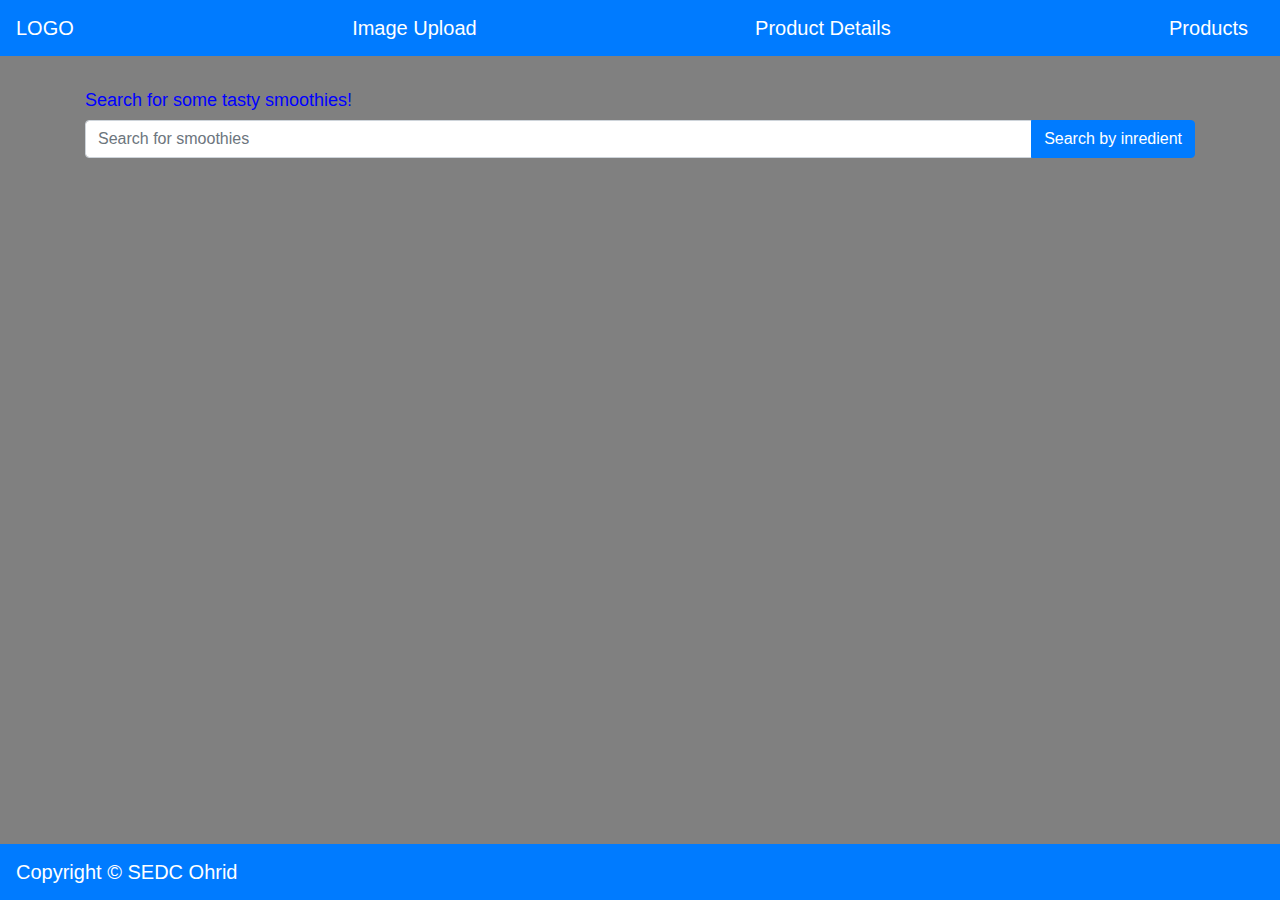
<file: index.html>
<!DOCTYPE html>
<html lang="en">
  <head>
    <meta charset="UTF-8" />
    <meta name="viewport" content="width=device-width, initial-scale=1.0" />
    <title>Home</title>
    <link
      rel="stylesheet"
      href="https://stackpath.bootstrapcdn.com/bootstrap/4.4.1/css/bootstrap.min.css"
    />
    <link rel="stylesheet" href="css/index.min.css" />
  </head>
  <body>
    <header></header>

    <main class="container">
      <h1>Search for some tasty smoothies!</h1>

      <!-- Search input -->
      <div class="input-group mb-3">
        <input
          type="text"
          class="form-control"
          placeholder="Search for smoothies"
          id="search-input"
        />
        <div class="input-group-append">
          <button
            class="btn btn-primary"
            type="button"
            onclick="searchSmoothiesByIngredient()"
          >
            Search by inredient
          </button>
        </div>
      </div>

      <!-- All the smoothies -->
      <div id="smoothies" class="card-columns"></div>
    </main>

    <footer></footer>

    <script src="js/header-and-footer.js"></script>
    <script src="js/index.js"></script>
  </body>
</html>
</file>
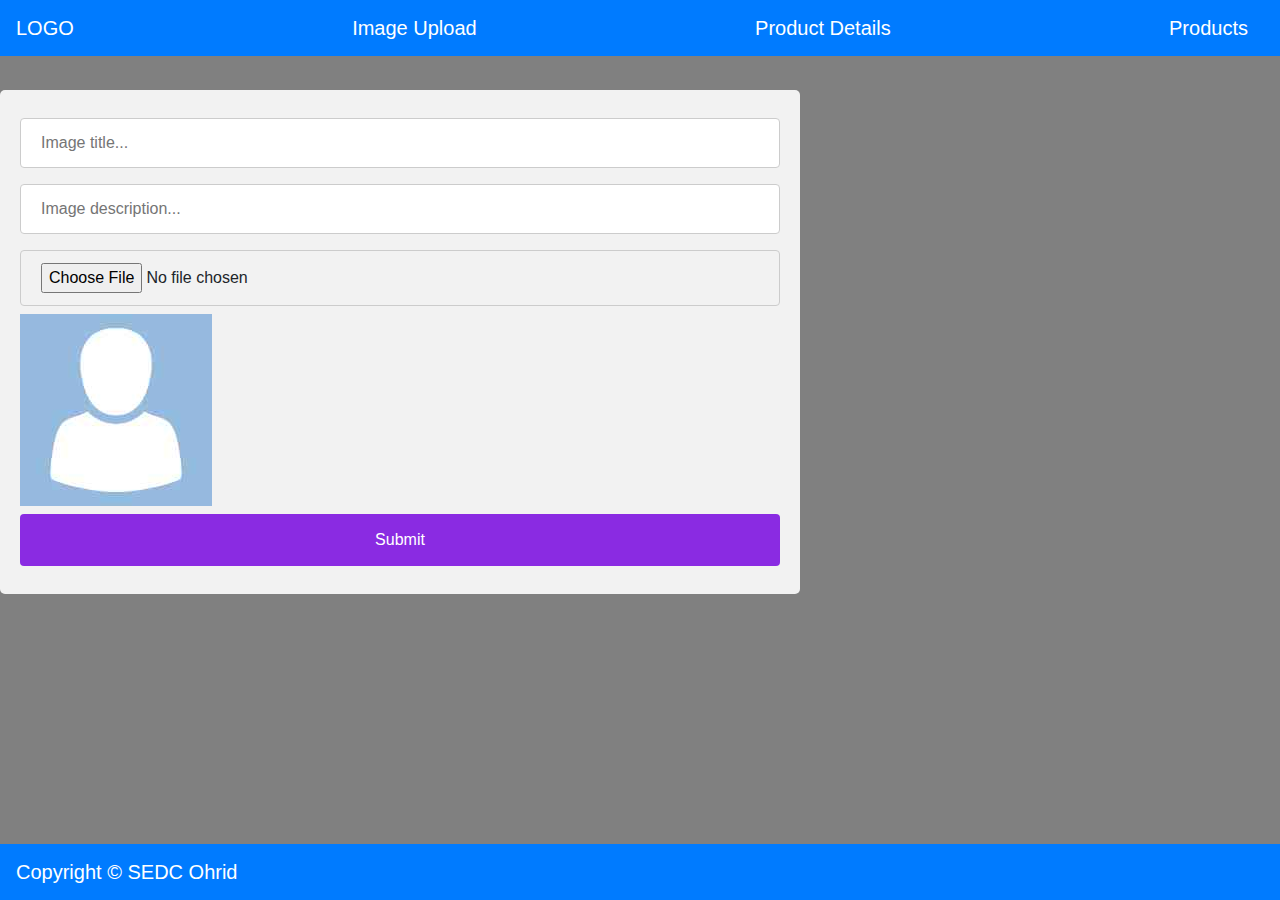
<file: image-upload.html>
<!DOCTYPE html>
<html lang="en">
  <head>
    <meta charset="UTF-8" />
    <meta name="viewport" content="width=device-width, initial-scale=1.0" />
    <title>Document</title>
    <link
      rel="stylesheet"
      href="https://stackpath.bootstrapcdn.com/bootstrap/4.4.1/css/bootstrap.min.css"
    />
    <link rel="stylesheet" href="css/index.css" />
    <link rel="stylesheet" href="css/image-upload.css" />
  </head>
  <body>
    <header></header>

    <form onsubmit="submitForm(event)">
      <input type="text" name="title" placeholder="Image title..." />
      <input
        type="text"
        name="description"
        placeholder="Image description..."
      />
      <!-- getImageUrl prima 3 parametri 
        30 - resize percent - kolku procenti da ja namali/zgolemi slikata. 100 e da ja ostavi ista. Moja preporaka ostavete go na 30 za da ne ja prepolnite bazata na firebase premnogu brzo
        0.3 - image quality - kvalitetot na slikata od 0 do 1, kade 1 e da se zadrzi istiot kvalitet a primer 0.5 da se namali za pola.
        showSelectedImage - e ime na funkcija koja vie treba da ja kreirate i da ja pustite kako parametar. Vo slucajov koristam imenuvana funkcija no moze da koristite i anonimna ako sakate
       -->
      <input
        type="file"
        name="image"
        onchange="getImageUrl(30, 0.3, showSelectedImage)"
      />
      <!-- ova e mestoto kaj sto ke ja prikazeme selektiranata slika (prvicno stavite neka ima nekoja defaultna slika) -->
      <img src="images/image-upload-placeholder.jpg" id="selected-image" />
      <button type="submit">Submit</button>
    </form>

    <footer></footer>

    <!-- Vo skriptata imageUpload se naogja mojata funkcija getImageUrl koja ja vrakja slikata kako URL-->
    <script src="js/header-and-footer.js"></script>
    <script src="js/get-image-url.js"></script>
    <script src="js/image-upload.js"></script>
  </body>
</html>
</file>
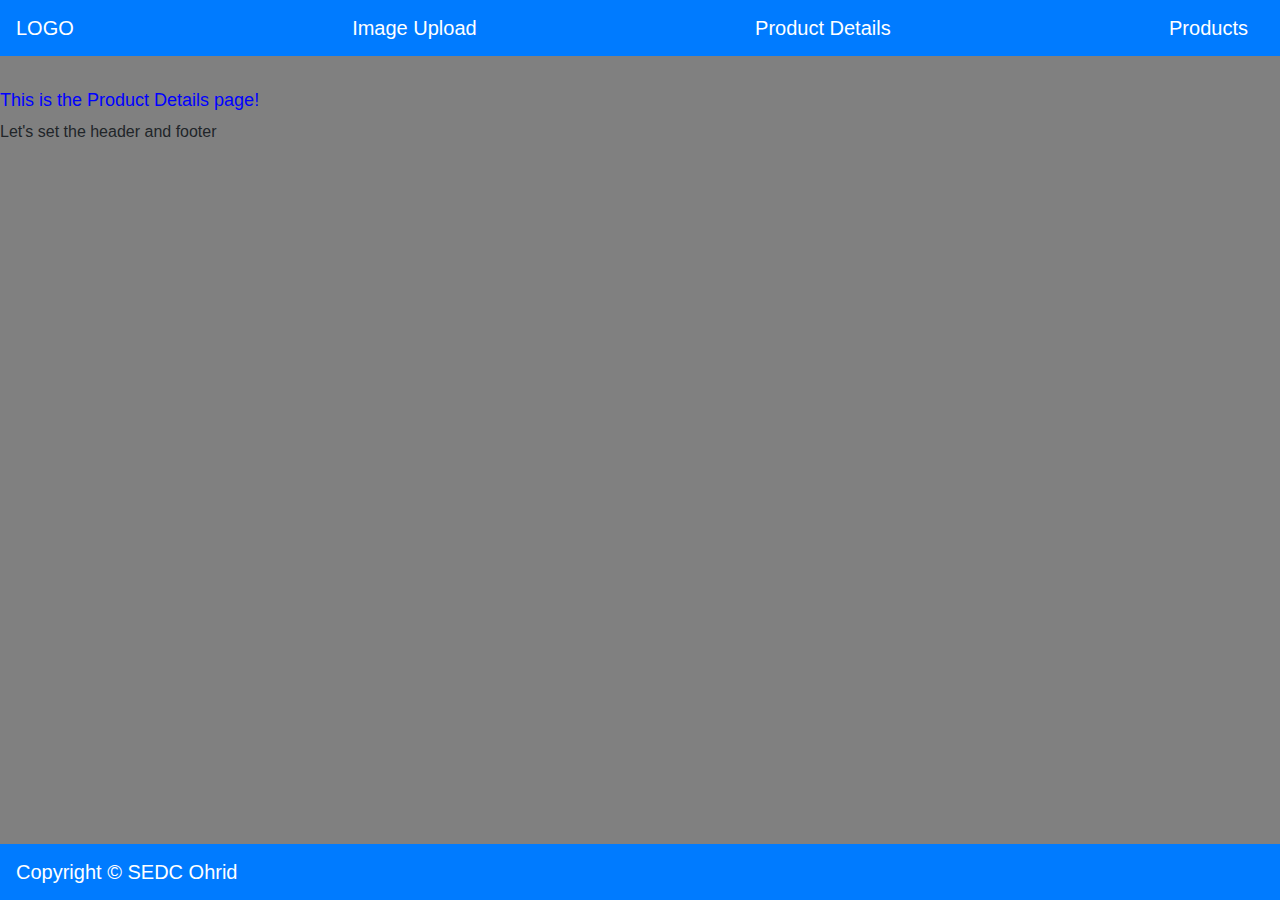
<file: product-details.html>
<!DOCTYPE html>
<html lang="en">
  <head>
    <meta charset="UTF-8" />
    <meta name="viewport" content="width=device-width, initial-scale=1.0" />
    <title>Product Details</title>
    <link
      rel="stylesheet"
      href="https://stackpath.bootstrapcdn.com/bootstrap/4.4.1/css/bootstrap.min.css"
    />
    <link rel="stylesheet" href="css/index.css" />
  </head>
  <body>
    <header></header>

    <main>
      <h1>This is the Product Details page!</h1>
      <p>Let's set the header and footer</p>
    </main>

    <footer></footer>

    <script src="js/header-and-footer.js"></script>
  </body>
</html>
</file>
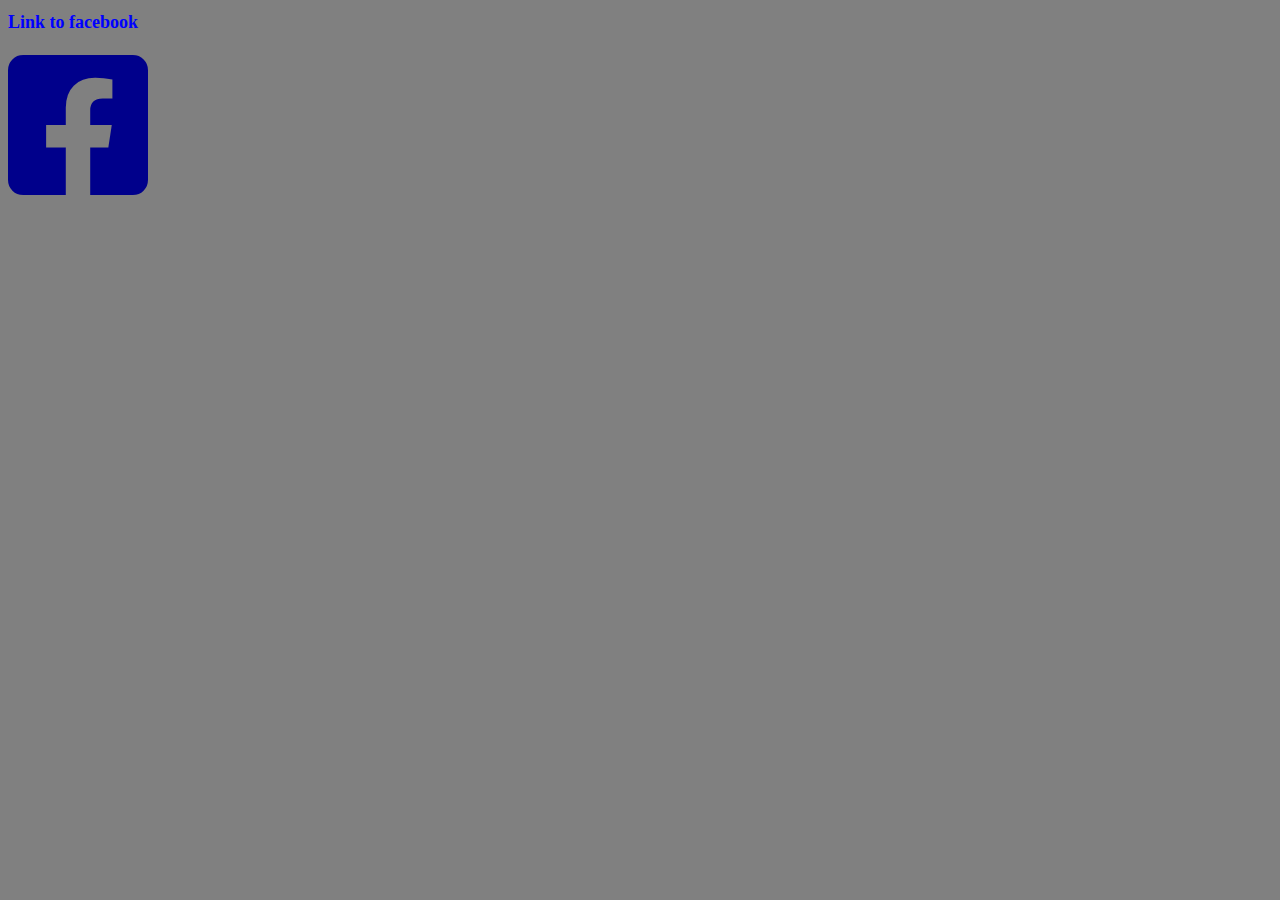
<file: products.html>
<!DOCTYPE html>
<html lang="en">
  <head>
    <meta charset="UTF-8" />
    <meta name="viewport" content="width=device-width, initial-scale=1.0" />
    <title>Products</title>
    <link rel="stylesheet" href="css/index.css" />
    <link
      rel="stylesheet"
      href="https://cdnjs.cloudflare.com/ajax/libs/font-awesome/5.13.0/css/all.min.css"
    />
    <style>
      i {
        color: darkblue;
      }
    </style>
  </head>
  <body>
    <h1>Link to facebook</h1>
    <a href="https://facebook.com/blabla">
      <i class="fa-10x fab fa-facebook-square"></i>
    </a>
  </body>
</html>
</file>
<file: css/index.css>
h1 {
  font-size: large;
  color: blue;
}

body {
  background-color: gray;
}

header {
  margin-bottom: 90px;
}
</file>
<file: css/image-upload.css>
form {
  border-radius: 5px;
  background-color: #f2f2f2;
  padding: 20px;
  max-width: 800px;
}

input {
  width: 100%;
  padding: 12px 20px;
  margin: 8px 0;
  display: inline-block;
  border: 1px solid #ccc;
  border-radius: 4px;
  box-sizing: border-box;
}

button[type="submit"] {
  width: 100%;
  background-color: blueviolet;
  color: white;
  padding: 14px 20px;
  margin: 8px 0;
  border: none;
  border-radius: 4px;
  cursor: pointer;
}

button[type="submit"]:hover {
  background-color: rgb(74, 20, 124);
}
</file>
<file: css/index.min.css>
h1{font-size:large;color:blue;}body{background-color:gray;}header{margin-bottom:90px;}
</file>
